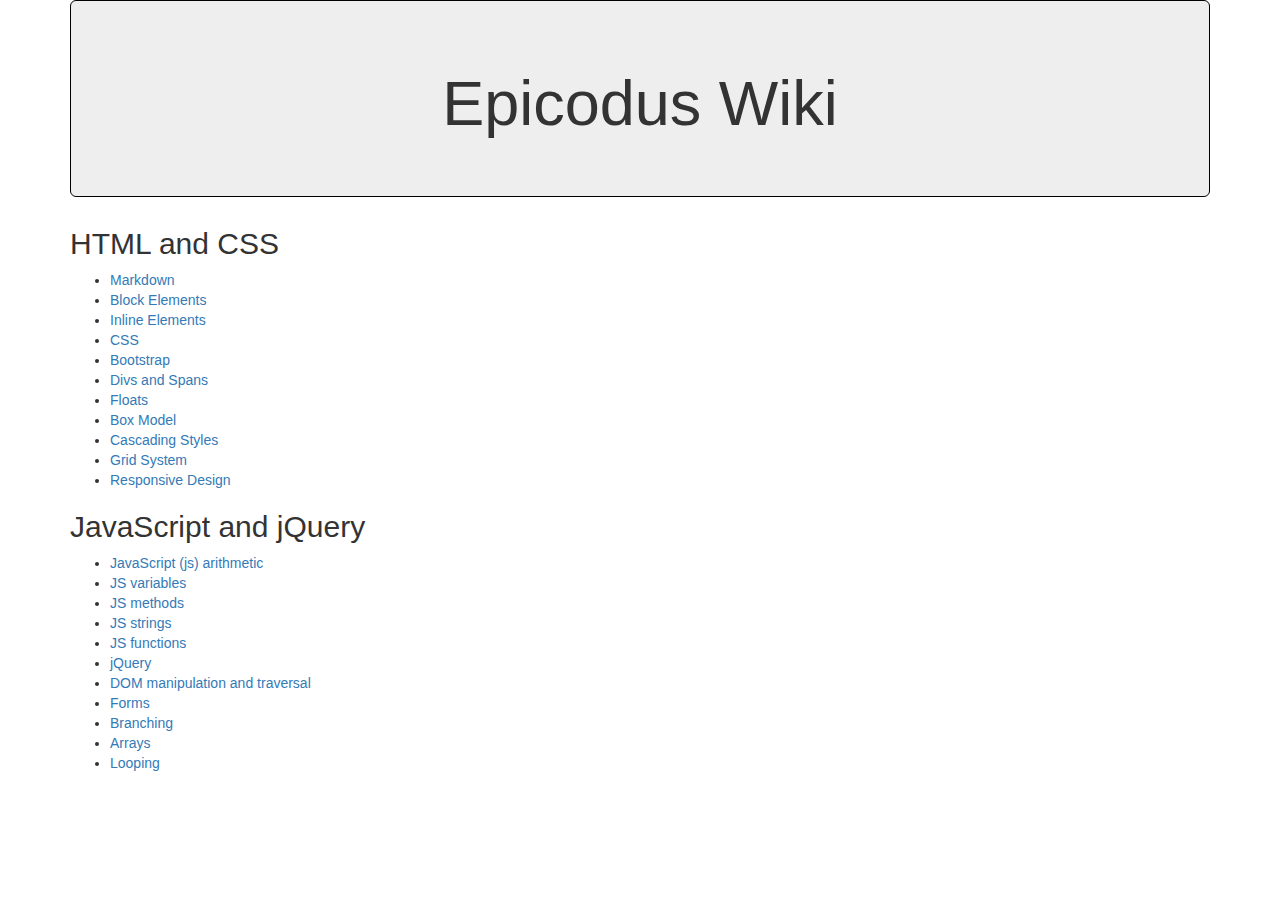
<file: Index.html>
<!DOCTYPE html>
<html>
  <head>
    <link href="css/bootstrap.css" rel="stylesheet" type="text/css">
    <link href="css/style.css" rel="stylesheet" type="text/css">
    <script src="js/jquery-1.12.0.js"></script>
    <script src="js/scripts.js"></script>
    <meta charset="utf-8">
    <title>Epicodus Wiki</title>
  </head>
  <body>
    <div class="container">
      <div class="jumbotron">
        <h1>Epicodus Wiki</h1>
      </div>
      <div class="html">
        <h2>HTML and CSS</h2>
        <ul>
          <li><a href="pages/markdown.html">Markdown</a></li>
          <li><a href="pages/block.html">Block Elements</a></li>
          <li><a href="pages/inline.html">Inline Elements</a></li>
          <li><a href="pages/css.html">CSS</a></li>
          <li><a href="pages/bootstap.html">Bootstrap</a></li>
          <li><a href="pages/div.html">Divs and Spans</a></li>
          <li><a href="pages/floats.html">Floats</a></li>
          <li><a href="pages/boxmodel.html">Box Model</a></li>
          <li><a href="pages/cascading.html">Cascading Styles</a></li>
          <li><a href="pages/grid.html">Grid System</a></li>
          <li><a href="pages/responsive.html">Responsive Design</a></li>
        </ul>


      </div>
      <div class="javascript">
        <h2>JavaScript and jQuery</h2>
        <ul>
          <li><a href="pages/javascript.html">JavaScript (js) arithmetic</a></li>
          <li><a href="pages/variables.html">JS variables</a></li>
          <li><a href="pages/methods.html">JS methods</a></li>
          <li><a href="pages/strings.html">JS strings</a></li>
          <li><a href="pages/functions.html">JS functions</a></li>
          <li><a href="pages/jquery.html">jQuery</a></li>
          <li><a href="pages/dom.html">DOM manipulation and traversal</a></li>
          <li><a href="pages/forms.html">Forms</a></li>
          <li><a href="pages/branching.html">Branching</a></li>
          <li><a href="pages/arrays.html">Arrays</a></li>
          <li><a href="pages/looping.html">Looping</a></li>
        </ul>

      </div>

    </div>
  </body>
</html>
</file>
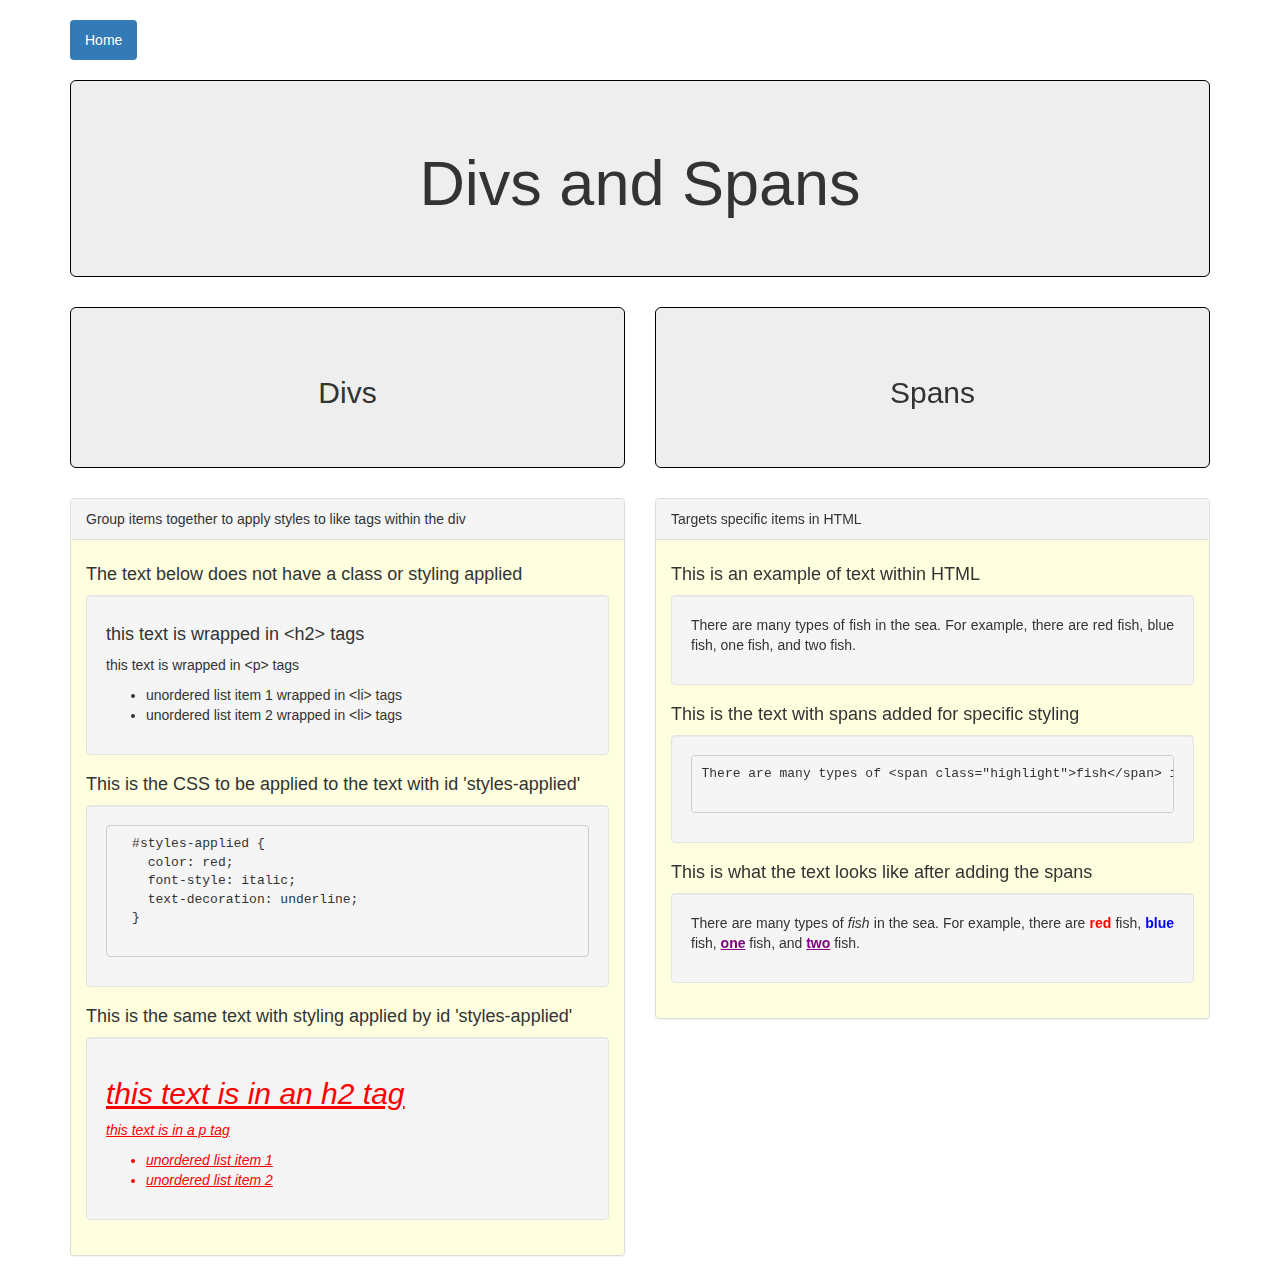
<file: pages/div.html>
<!DOCTYPE html>
<html>
  <head>
    <link href="../css/bootstrap.css" rel="stylesheet" type="text/css">
    <link href="../css/style.css" rel="stylesheet" type="text/css">
    <script src="../js/jquery-1.12.0.js"></script>
    <script src="../js/scripts.js"></script>
    <meta charset="utf-8">
    <title>Divs and Spans</title>
  </head>
  <body>

    <div class="container">
      <ul class="nav nav-pills">
        <li role="presentation" class="active"><a href="../index.html">Home</a></li>
      </ul>

      <div class="jumbotron">
        <h1>Divs and Spans</h1>
      </div>
      <div class="row">
        <div class="col-sm-6 span-col">
          <div class="jumbotron">
            <h2>Divs</h2>
          </div>
          <h3></h3>
          <div class="panel panel-default">

            <div class="panel-heading">
              Group items together to apply styles to like tags within the div
            </div>
            <div class="panel-body">
              <h4>The text below does not have a class or styling applied</h4>
              <div class="well">
                <h4>this text is wrapped in &lth2&gt tags</h4>
                <p>this text is wrapped in &ltp&gt tags</p>
                <ul>
                  <li>unordered list item 1 wrapped in &ltli&gt tags</li>
                  <li>unordered list item 2 wrapped in &ltli&gt tags</li>
                </ul>

              </div>
              <h4>This is the CSS to be applied to the text with id 'styles-applied'</h4>
              <div class="well">
                <pre>
  #styles-applied {
    color: red;
    font-style: italic;
    text-decoration: underline;
  }
                </pre>
              </div>

              <h4>This is the same text with styling applied by id 'styles-applied'</h4>
              <div class="well" id="styles-applied">
                <h2>this text is in an h2 tag</h2>
                <p>this text is in a p tag</p>
                <ul>
                  <li>unordered list item 1</li>
                  <li>unordered list item 2</li>
                </ul>


              </div>
            </div> <!-- end panel-body div -->
          </div> <!-- end panel div -->

      </div> <!-- end col-sm-6 (divs) div -->

      <div class="col-sm-6 span-col">
        <div class="jumbotron">
          <h2>Spans</h2>
        </div>

        <div class="panel panel-default">
          <div class="panel-heading">
            Targets specific items in HTML
          </div>
          <div class="panel-body">
            <h4>This is an example of text within HTML</h4>
            <div class="well">
              <p>
                There are many types of fish in the sea. For example, there are red fish, blue fish, one fish, and two fish.
              </p>
            </div>

            <h4>This is the text with spans added for specific styling</h4>
            <div class="well">
              <pre>
There are many types of &ltspan class="highlight"&gtfish&lt/span&gt in the sea. For example, there are &ltspan id="red"&gtred&lt/span&gt fish, &ltspan id="blue"&gtblue&lt/span&gt fish, &ltspan class="fish-type"&gtone&lt/span&gt fish, and &ltspan class="fish-type"&gttwo&lt/span&gt fish.
              </pre>
            </div>

            <h4>This is what the text looks like after adding the spans</h4>
            <div class="well">
              <p>
                There are many types of <span class="highlight">fish</span> in the sea. For example, there are <span id="red">red</span> fish, <span id="blue">blue</span> fish, <span class="fish-type">one</span> fish, and <span class="fish-type">two</span> fish.
              </p>
            </div>
          </div>
        </div>
    </div> <!-- end container div -->
  </body>
</html>
</file>
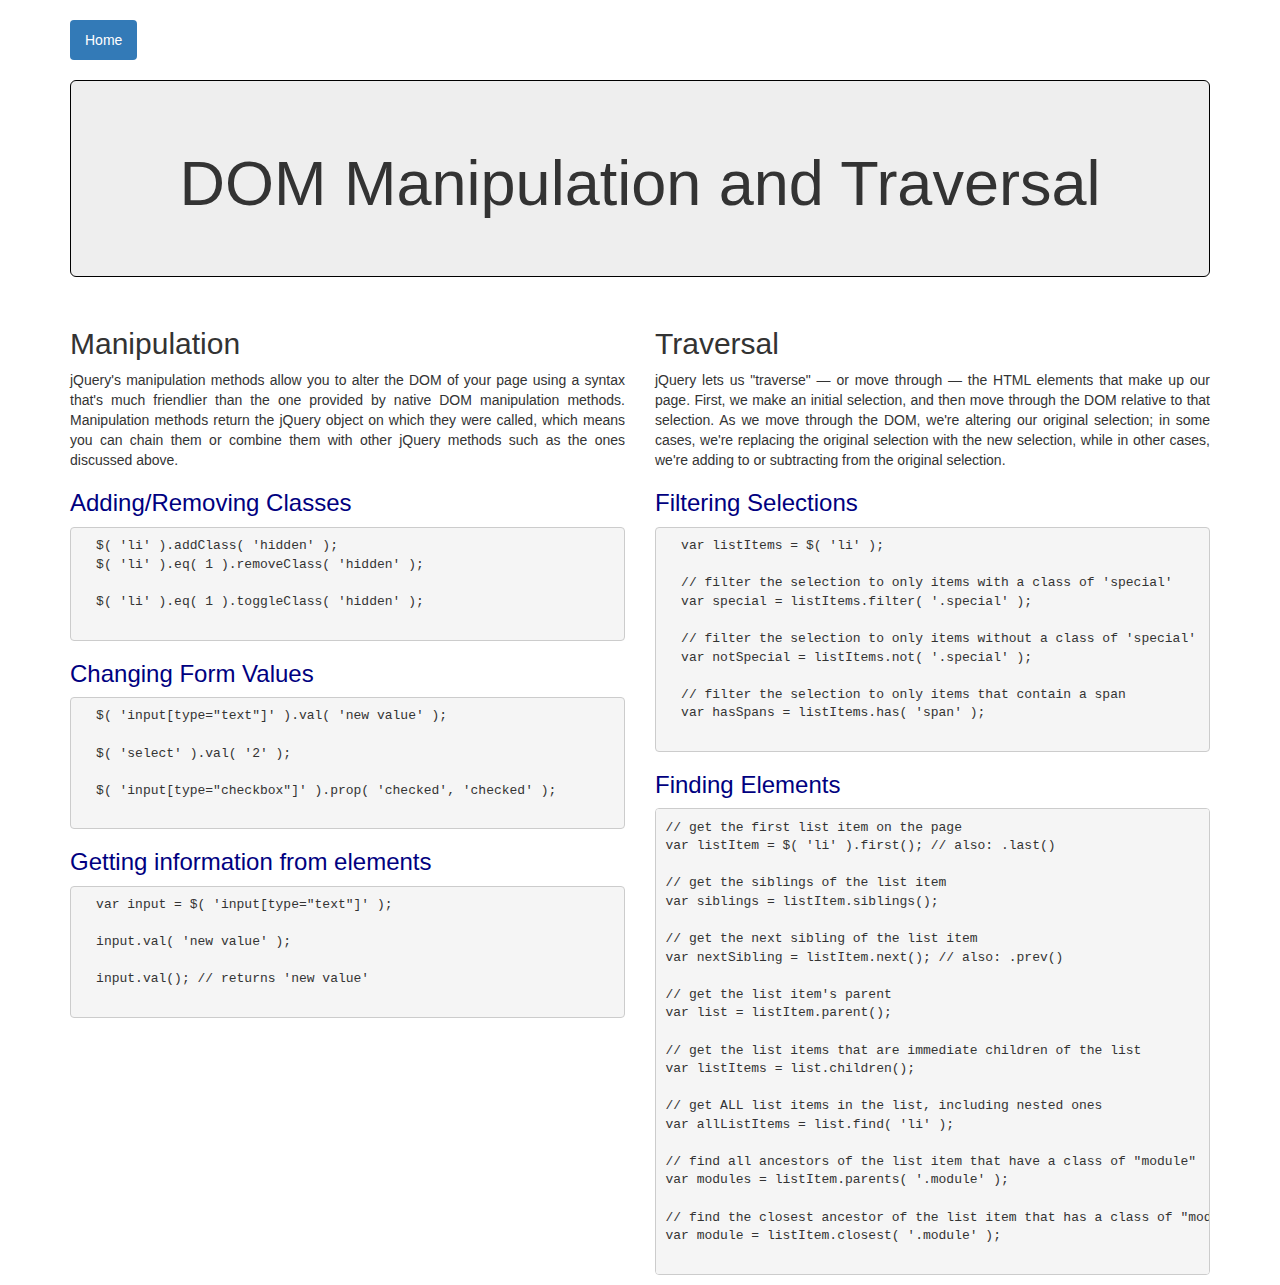
<file: pages/dom.html>
<!DOCTYPE html>
<html>
  <head>
    <link href="../css/bootstrap.css" rel="stylesheet" type="text/css">
    <link href="../css/style.css" rel="stylesheet" type="text/css">
    <script src="../js/jquery-1.12.0.js"></script>
    <script src="../js/scripts.js"></script>
    <meta charset="utf-8">
    <title>DOM Manipulation and Traversal</title>
  </head>
  <body>

    <div class="container">

      <ul class="nav nav-pills">
        <li role="presentation" class="active"><a href="../index.html">Home</a></li>
      </ul>

      <div class="jumbotron">
        <h1>DOM Manipulation and Traversal</h1>
      </div>

        <div class="example">
          <div class="row">
            <div class="col-sm-6">
              <h2>Manipulation</h2>
              <p>
                jQuery's manipulation methods allow you to alter the DOM of your page using a syntax that's much friendlier than the one provided by native DOM manipulation methods. Manipulation methods return the jQuery object on which they were called, which means you can chain them or combine them with other jQuery methods such as the ones discussed above.
              </p>

              <h3>Adding/Removing Classes</h3>
              <pre>
  $( 'li' ).addClass( 'hidden' );
  $( 'li' ).eq( 1 ).removeClass( 'hidden' );

  $( 'li' ).eq( 1 ).toggleClass( 'hidden' );
              </pre>

              <h3>Changing Form Values</h3>
              <pre>
  $( 'input[type="text"]' ).val( 'new value' );

  $( 'select' ).val( '2' );

  $( 'input[type="checkbox"]' ).prop( 'checked', 'checked' );
              </pre>
              <h3>Getting information from elements</h3>
              <pre>
  var input = $( 'input[type="text"]' );

  input.val( 'new value' );

  input.val(); // returns 'new value'
              </pre>
            </div>
            <div class="col-sm-6">
              <h2>Traversal</h2>
              <p>
                jQuery lets us "traverse" — or move through — the HTML elements that make up our page. First, we make an initial selection, and then move through the DOM relative to that selection. As we move through the DOM, we're altering our original selection; in some cases, we're replacing the original selection with the new selection, while in other cases, we're adding to or subtracting from the original selection.
              </p>

              <h3>Filtering Selections</h3>
              <pre>
  var listItems = $( 'li' );

  // filter the selection to only items with a class of 'special'
  var special = listItems.filter( '.special' );

  // filter the selection to only items without a class of 'special'
  var notSpecial = listItems.not( '.special' );

  // filter the selection to only items that contain a span
  var hasSpans = listItems.has( 'span' );
              </pre>

              <h3>Finding Elements</h3>
              <pre>
// get the first list item on the page
var listItem = $( 'li' ).first(); // also: .last()

// get the siblings of the list item
var siblings = listItem.siblings();

// get the next sibling of the list item
var nextSibling = listItem.next(); // also: .prev()

// get the list item's parent
var list = listItem.parent();

// get the list items that are immediate children of the list
var listItems = list.children();

// get ALL list items in the list, including nested ones
var allListItems = list.find( 'li' );

// find all ancestors of the list item that have a class of "module"
var modules = listItem.parents( '.module' );

// find the closest ancestor of the list item that has a class of "module"
var module = listItem.closest( '.module' );
              </pre>


            </div>
          </div>
        </div>
    </div>
  </body>
</html>
</file>
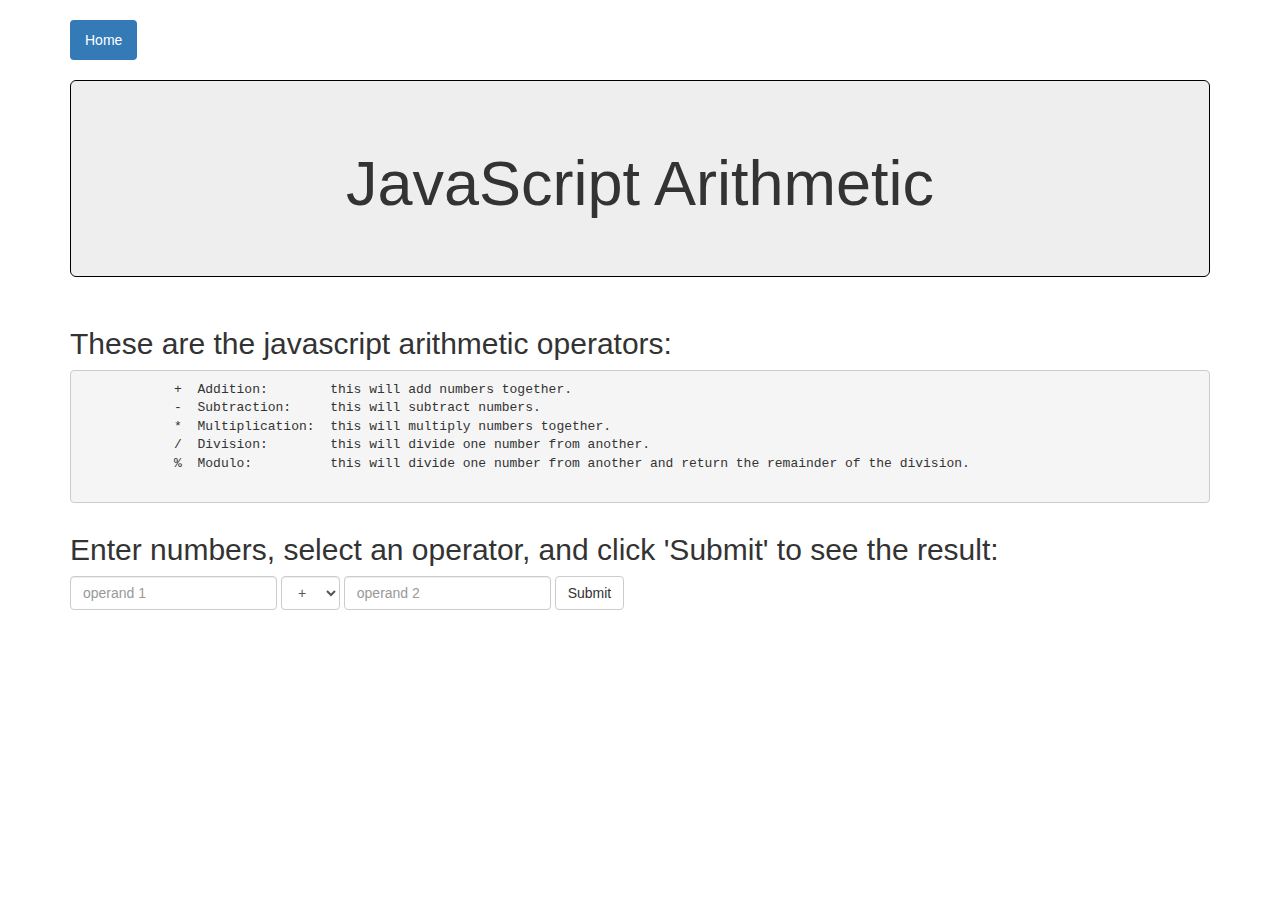
<file: pages/javascript-arithmetic.html>
<!DOCTYPE html>
<html>
  <head>
    <link href="../css/bootstrap.css" rel="stylesheet" type="text/css">
    <link href="../css/style.css" rel="stylesheet" type="text/css">
    <script src="../js/jquery-1.12.0.js"></script>
    <script src="../js/scripts.js"></script>
    <meta charset="utf-8">
    <title>JavaScript Arithmetic</title>
  </head>
  <body>
    <div class="container">

      <ul class="nav nav-pills">
        <li role="presentation" class="active"><a href="../index.html">Home</a></li>
      </ul>

      <div class="jumbotron">
        <h1>JavaScript Arithmetic</h1>
      </div>
      <div class="row">
        <div class="col-sm-12 operators">
          <h2>
            These are the javascript arithmetic operators:
          </h2>
          <pre>
            +  Addition:        this will add numbers together.
            -  Subtraction:     this will subtract numbers.
            *  Multiplication:  this will multiply numbers together.
            /  Division:        this will divide one number from another.
            %  Modulo:          this will divide one number from another and return the remainder of the division.
          </pre>
        </div> <!-- end col-sm-12 div -->
      </div> <!-- end row div -->
      <div class="row">
        <div class="col-sm-12 user-entry">
          <form class="form-inline" id="user-input">
            <h2>Enter numbers, select an operator, and click 'Submit' to see the result:</h2>
            <div class="form-group">
              <label class="sr-only" for="input1">Enter a number</label>
              <input type="number" class="form-control" id="input1" placeholder="operand 1">
            </div>
            <select class="form-control" name="operator" id="operator">
              <option value="+">+</option>
              <option>-</option>
              <option>*</option>
              <option>/</option>
              <option>%</option>
            </select>
            <div class="form-group">
              <label class="sr-only" for="input2">Enter a number</label>
              <input type="number" class="form-control" id="input2" placeholder="operand 2">
            </div>
            <button type="submit" id="submit" class="btn btn-default">Submit</button>
          </form>
        </div>
      </div>
    </div>  <!-- end container div -->
  </body>
</html>
</file>
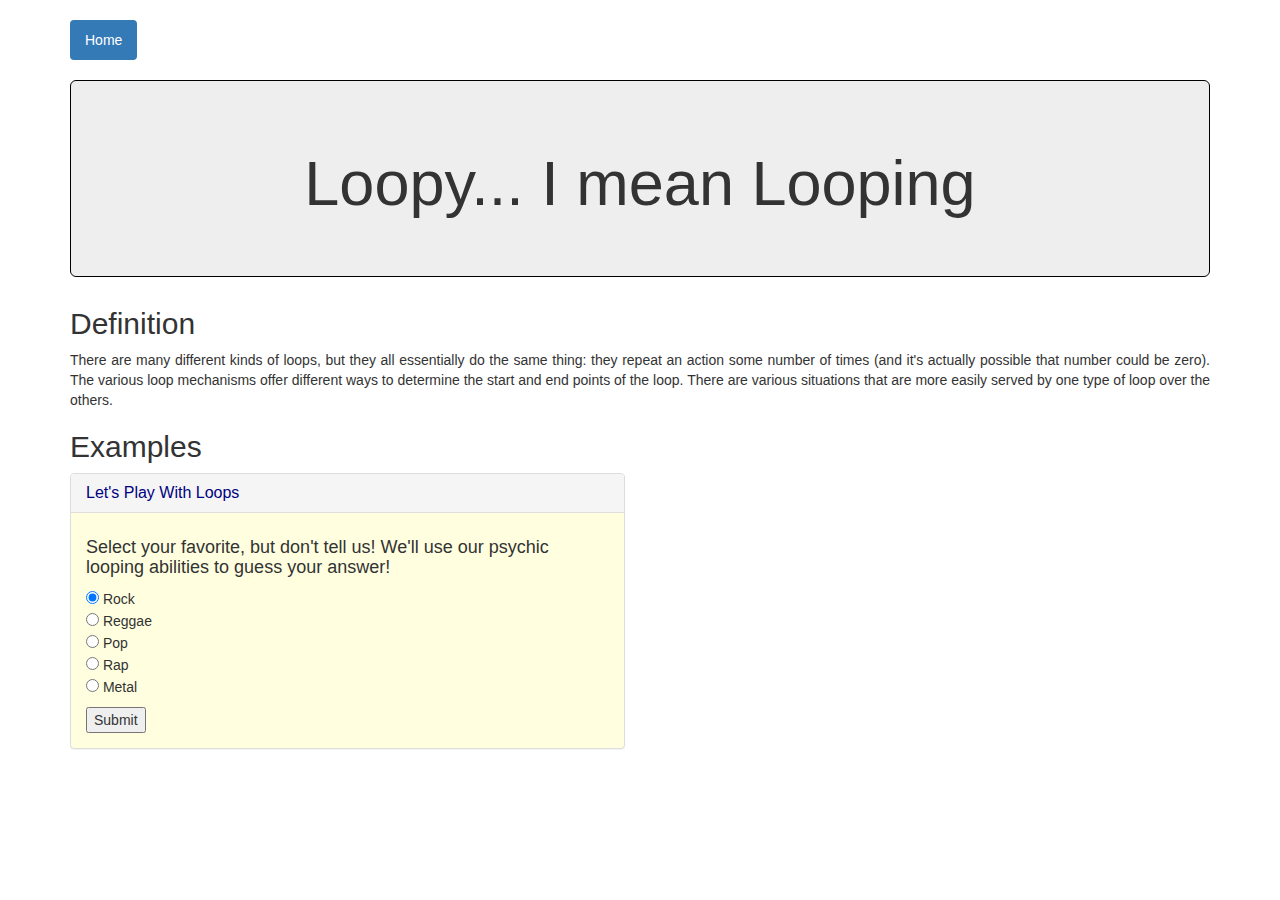
<file: pages/looping.html>
<!DOCTYPE html>
<html>
  <head>
    <link href="../css/bootstrap.css" rel="stylesheet" type="text/css">
    <link href="../css/style.css" rel="stylesheet" type="text/css">
    <script src="../js/jquery-1.12.0.js"></script>
    <script src="../js/scripts.js"></script>
    <meta charset="utf-8">
    <title>Looping</title>
  </head>
  <body>
    <div class="container">

      <ul class="nav nav-pills">
        <li role="presentation" class="active"><a href="../index.html">Home</a></li>
      </ul>

      <div class="jumbotron">
        <h1>Loopy... I mean Looping</h1>
      </div>

      <div class="term">
        <h2>Definition</h2>
        <p>
          There are many different kinds of loops, but they all essentially do the same thing: they repeat an action some number of times (and it's actually possible that number could be zero). The various loop mechanisms offer different ways to determine the start and end points of the loop. There are various situations that are more easily served by one type of loop over the others.
        </p>
      </div>

      <div class="example">
        <h2>Examples</h2>
        <div class="row">
          <div class="col-sm-6">
            <div class="panel panel-default">
              <div class="panel-heading">
                <h3 class="panel-title">Let's Play With Loops</h3>
              </div>
              <div class="panel-body">
                <form name="orderform" id="genre">
                  <h4>Select your favorite, but don't tell us! We'll use our psychic looping abilities to guess your answer!</h4>
                  <input type="radio" name="music" value="Rock"
                  checked="checked"> Rock<br>
                  <input type="radio" name="music" value="Reggae"> Reggae<br>
                  <input type="radio" name="music" value="Pop"> Pop<br>
                  <input type="radio" name="music" value="Rap"> Rap<br>
                  <input type="radio" name="music" value="Metal"> Metal<br>
                  <p></p>
                  <input type="submit" onclick="get_radio_value()">
                  <!-- <button type="submit" id="submit" class="btn btn-default">Submit</button> -->
                </form>
              </div>  <!-- end panel-body div -->
            </div> <!-- end panel div -->
          </div>
          <div class="col-sm-6">
          <!-- DISPLAY JAVASCRIPT CODE TO THE RIGHT OF 'LET'S PLAY WITH LOOPS' EXAMPLE -->
          </div>
        </div>
      </div>
    </div> <!-- end container div -->
  </body>
</html>
</file>
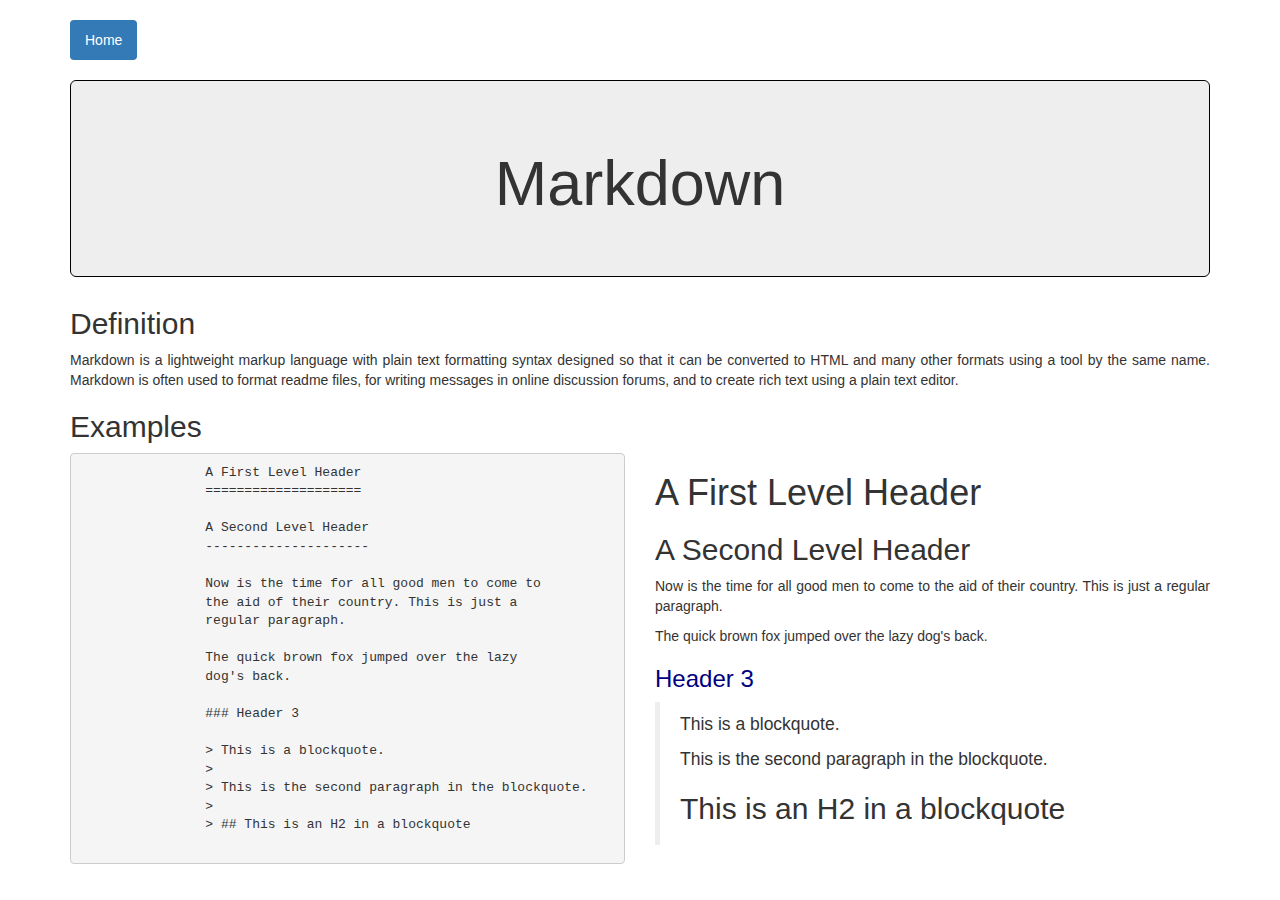
<file: pages/markdown.html>
<!DOCTYPE html>
<html>
  <head>
    <link href="../css/bootstrap.css" rel="stylesheet" type="text/css">
    <link href="../css/style.css" rel="stylesheet" type="text/css">
    <script src="../js/jquery-1.12.0.js"></script>
    <script src="../js/scripts.js"></script>
    <meta charset="utf-8">
    <title>Markdown</title>
  </head>
  <body>

    <div class="container">

      <ul class="nav nav-pills">
        <li role="presentation" class="active"><a href="../index.html">Home</a></li>
      </ul>

      <div class="jumbotron">
        <h1>Markdown</h1>
      </div>

      <div class="term">
        <h2>Definition</h2>
        <p>
          Markdown is a lightweight markup language with plain text formatting syntax designed so that it can be converted to HTML and many other formats using a tool by the same name. Markdown is often used to format readme files, for writing messages in online discussion forums, and to create rich text using a plain text editor.
        </p>
      </div>

        <div class="example">
          <h2>Examples</h2>
          <div class="row">
            <div class="col-sm-6">
              <pre>
                A First Level Header
                ====================

                A Second Level Header
                ---------------------

                Now is the time for all good men to come to
                the aid of their country. This is just a
                regular paragraph.

                The quick brown fox jumped over the lazy
                dog's back.

                ### Header 3

                > This is a blockquote.
                >
                > This is the second paragraph in the blockquote.
                >
                > ## This is an H2 in a blockquote
              </pre>
            </div>
            <div class="col-sm-6">
              <!-- <pre> -->
                <h1>A First Level Header</h1>

                <h2>A Second Level Header</h2>

                <p>Now is the time for all good men to come to
                the aid of their country. This is just a
                regular paragraph.</p>

                <p>The quick brown fox jumped over the lazy
                dog's back.</p>

                <h3>Header 3</h3>

                <blockquote>
                  <p>This is a blockquote.</p>

                  <p>This is the second paragraph in the blockquote.</p>

                  <h2>This is an H2 in a blockquote</h2>
                </blockquote>
              <!-- </pre> -->
            </div>
          </div>
        </div>
    </div>
  </body>
</html>
</file>
<file: css/style.css>
.jumbotron {
  text-align: center;
  border: 1px solid black;
}
p {
  text-align: justify;
}

.jumbotron h2 {
  text-align: center;
}

.col-sm-6 h3 {
  color: navy;
}

#styles-applied {
  color: red;
  font-style: italic;
  text-decoration: underline;
}

.highlight {
  font-style: italic;
}

.fish-type {
  color: purple;
  font-weight: bold;
  text-decoration: underline;
}

#red {
  color: red;
  font-weight: bold;
}

#blue {
  color: blue;
  font-weight: bold;
}

.home {
  font-weight: bold;
  font-size: 20px;
  text-align: center;
}

.nav {
  margin-top: 20px;
  margin-bottom: 20px;
}

.panel {
  background-color: lightyellow;
}
</file>
